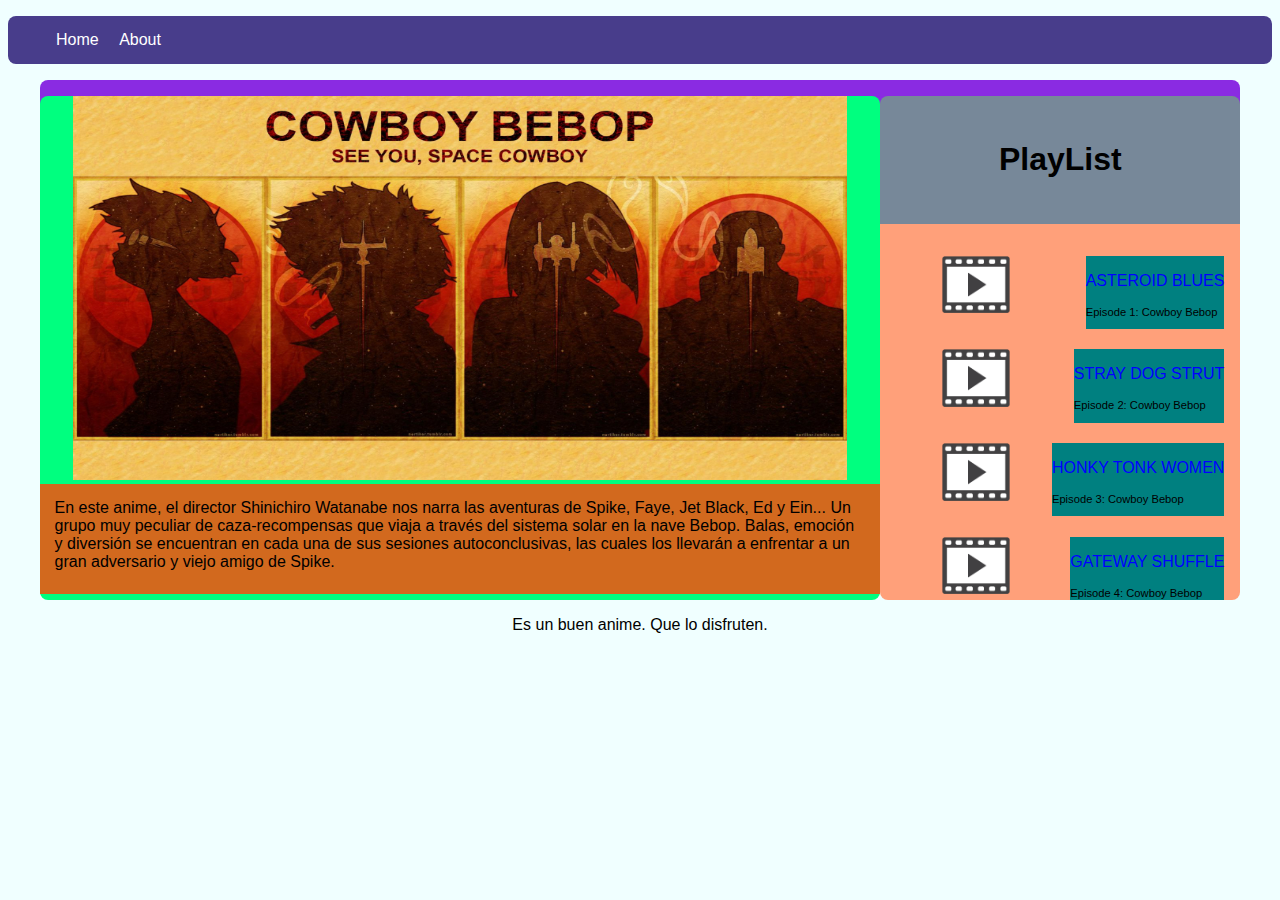
<file: index.html>
<!DOCTYPE html>
<html lang="en">

<head>
    <meta charset="UTF-8">
    <meta name="viewport" content="width=device-width, initial-scale=1.0">
    <meta http-equiv="X-UA-Compatible" content="ie=edge">
    <title>PlayList: Cowboy Bebop</title>
    <script type="text/javascript" src="js/main.js"></script>
    <link rel="stylesheet" href="css/main.css">
</head>

<body>

    <head id="main-header">
        <div id="contanier-header">
            <nav id="main-nav">
                <ul id="ban-list">
                    <li class="op_list">
                        <a href="teamWork.html">Home</a>
                    </li>
                    <li class="op_list">
                        <a href="about.html">About</a>
                    </li>
                </ul>
            </nav>
        </div>
    </head>

    <div id="conteiner" class="playlist">
        <div id="div-izq" class="playlist">
            <div id="div-video">
                <img id="img-inicio" src="img/cowboybebop.jpg" alt="">
            </div>
            <div id="desc-video">
                En este anime, el director Shinichiro Watanabe nos narra las aventuras de Spike, Faye, Jet Black, Ed y Ein... Un grupo muy
                peculiar de caza-recompensas que viaja a través del sistema solar en la nave Bebop. Balas, emoción y diversión
                se encuentran en cada una de sus sesiones autoconclusivas, las cuales los llevarán a enfrentar a un gran
                adversario y viejo amigo de Spike.
            </div>
        </div>

        <div id="div-der" class="playlist">
            <div id="title-playlist">
                <h1>PlayList</h1>
            </div>
            <!-- <nav id="nav-playlist">-->
                <div id="pds">

                <ul id="nav-spwan">
                    <li>
                        <div class="cont-videoop" onclick="loadVideo(1);">
                            <div class="div-icon-play">

                            </div>
                            <img class="img-min" src="img/icon_video.png" alt="">
                            <div class="mini-desc-video">
                                <p class="title-mini-desc">Asteroid Blues</p>
                                <p class="desc-mini-desc">Episode 1: Cowboy Bebop</p>
                            </div>
                        </div>
                    </li>
                    <li>
                        <div class="cont-videoop" onclick="loadVideo(2);">
                            <div class="div-icon-play">

                            </div>
                            <img class="img-min" src="img/icon_video.png" alt="">
                            <div class="mini-desc-video">
                                <p class="title-mini-desc">Stray Dog Strut</p>
                                <p class="desc-mini-desc">Episode 2: Cowboy Bebop</p>
                            </div>
                        </div>
                    </li>
                    <li>
                        <div class="cont-videoop" onclick="loadVideo(3);">
                            <div class="div-icon-play">

                            </div>
                            <img class="img-min" src="img/icon_video.png" alt="">
                            <div class="mini-desc-video">
                                <p class="title-mini-desc">Honky Tonk Women</p>
                                <p class="desc-mini-desc">Episode 3: Cowboy Bebop</p>
                            </div>
                        </div>
                    </li>
                    <li>
                        <div class="cont-videoop" onclick="loadVideo(4);">
                            <div class="div-icon-play">

                            </div>
                            <img class="img-min" src="img/icon_video.png" alt="">
                            <div class="mini-desc-video">
                                <p class="title-mini-desc">Gateway Shuffle</p>
                                <p class="desc-mini-desc">Episode 4: Cowboy Bebop</p>
                            </div>
                        </div>
                    </li>
                    <li>
                        <div class="cont-videoop" onclick="loadVideo(5);">
                            <div class="div-icon-play">

                            </div>
                            <img class="img-min" src="img/icon_video.png" alt="">
                            <div class="mini-desc-video">
                                <p class="title-mini-desc">Ballad of Fallen Angels</p>
                                <p class="desc-mini-desc">Episode 5: Cowboy Bebop</p>
                            </div>
                        </div>
                    </li>
                    <li>
                        <div class="cont-videoop" onclick="loadVideo(6);">
                            <div class="div-icon-play">

                            </div>
                            <img class="img-min" src="img/icon_video.png" alt="">
                            <div class="mini-desc-video">
                                <p class="title-mini-desc">Sympathy for the Devil</p>
                                <p class="desc-mini-desc">Episode 6: Cowboy Bebop</p>
                            </div>
                        </div>
                    </li>
                    <li>
                        <div class="cont-videoop" onclick="loadVideo(7);">
                            <div class="div-icon-play">

                            </div>
                            <img class="img-min" src="img/icon_video.png" alt="">
                            <div class="mini-desc-video">
                                <p class="title-mini-desc">Heavy Metal Queen</p>
                                <p class="desc-mini-desc">Episode 7: Cowboy Bebop</p>
                            </div>
                        </div>
                    </li>
                    <li>
                        <div class="cont-videoop" onclick="loadVideo(8);">
                            <div class="div-icon-play">

                            </div>
                            <img class="img-min" src="img/icon_video.png" alt="">
                            <div class="mini-desc-video">
                                <p class="title-mini-desc">Waltz for Venus</p>
                                <p class="desc-mini-desc">Episode 8: Cowboy Bebop</p>
                            </div>
                        </div>
                    </li>
                    <li>
                        <div class="cont-videoop" onclick="loadVideo(9);">
                            <div class="div-icon-play">

                            </div>
                            <img class="img-min" src="img/icon_video.png" alt="">
                            <div class="mini-desc-video">
                                <p class="title-mini-desc">Jamming with Edward</p>
                                <p class="desc-mini-desc">Episode 9: Cowboy Bebop</p>
                            </div>
                        </div>
                    </li>
                    <li>
                        <div class="cont-videoop" onclick="loadVideo(10);">
                            <div class="div-icon-play">

                            </div>
                            <img class="img-min" src="img/icon_video.png" alt="">
                            <div class="mini-desc-video">
                                <p class="title-mini-desc">Ganymede Elegy</p>
                                <p class="desc-mini-desc">Episode 10: Cowboy Bebop</p>
                            </div>
                        </div>
                    </li>
                </ul>
                </div>
            <!--</nav> -->
        </div>
    </div>

    <footer>
        <div id="pie-pagina">
            Es un buen anime. Que lo disfruten.
        </div>
    </footer>

</body>

</html>
</file>
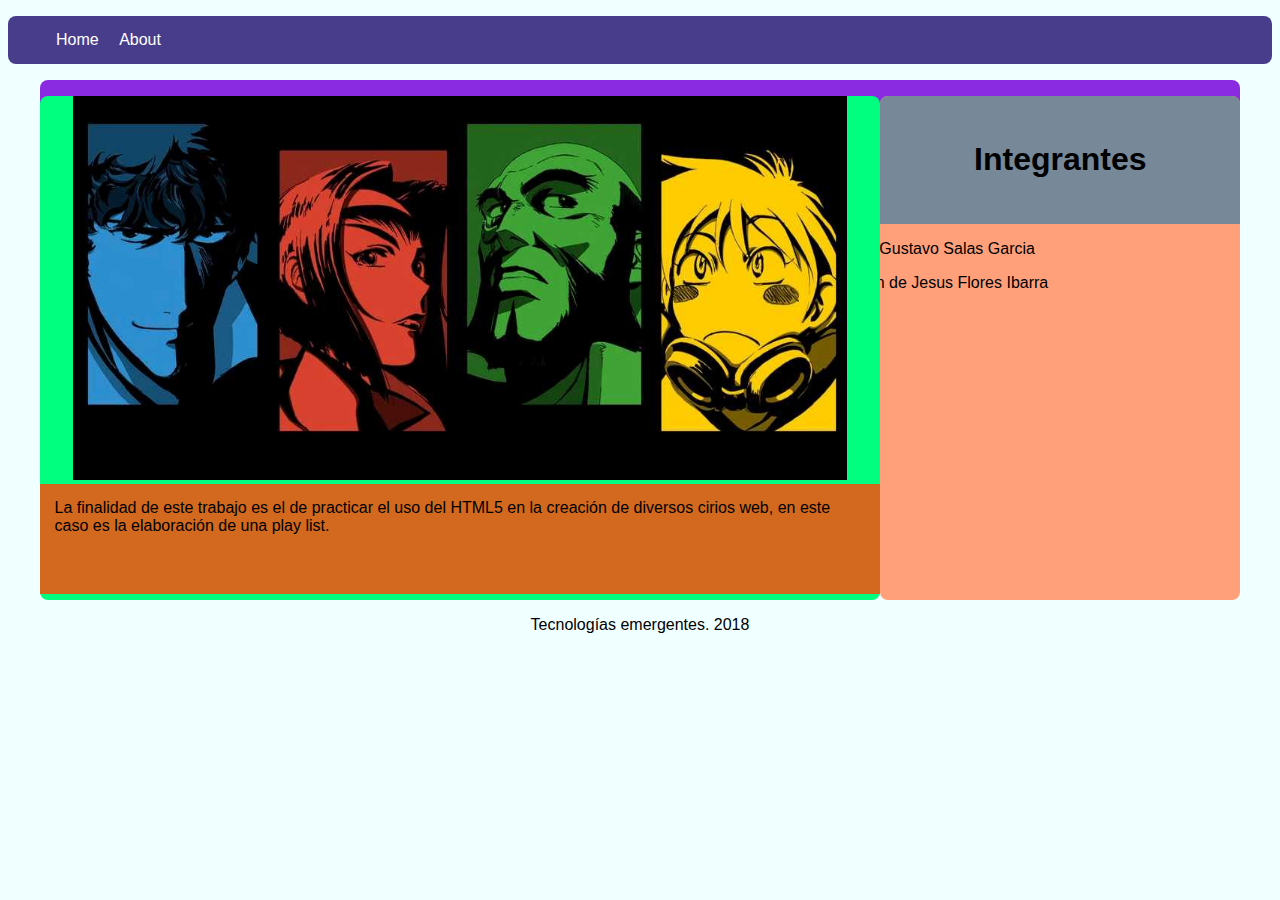
<file: about.html>
<!DOCTYPE html>
<html lang="en">

<head>
    <meta charset="UTF-8">
    <meta name="viewport" content="width=device-width, initial-scale=1.0">
    <meta http-equiv="X-UA-Compatible" content="ie=edge">
    <title>PlayList: Cowboy Bebop</title>
    <script type="text/javascript" src="js/main.js"></script>
    <link rel="stylesheet" href="css/main.css">
</head>

<body>

    <head id="main-header">
        <div id="contanier-header">
            <nav id="main-nav">
                <ul id="ban-list">
                    <li class="op_list">
                        <a href="teamWork.html">Home</a>
                    </li>
                    <li class="op_list">
                        <a href="about.html">About</a>
                    </li>
                </ul>
            </nav>
        </div>
    </head>

    <div id="conteiner" class="playlist">
        <div id="div-izq" class="playlist">
            <div id="div-video">
                <img id="img-inicio" src="img/Cowboy-bebop.jpg" alt="">
            </div>
            <div id="desc-video">
                    La finalidad de este trabajo es el de practicar el uso del 
                    HTML5 en la creación de diversos cirios web, en este caso es la elaboración de una play list. 
            </div>
        </div>

        <div id="div-der" class="playlist">
            <div id="title-playlist">
                <h1>Integrantes</h1>
            </div>
            <nav id="nav-playlist">
                    <div class="mini-desc-nombre">
                        <p class="nombre">Juan Gustavo Salas Garcia</p>
                        <p class="nombre">Martin de Jesus Flores Ibarra</p>
                       
                    </div>
            </nav>
        </div>
    </div>

    <footer>
        <div id="pie-pagina">
                Tecnologías emergentes. 2018
        </div>
    </footer>

</body>

</html>
</file>
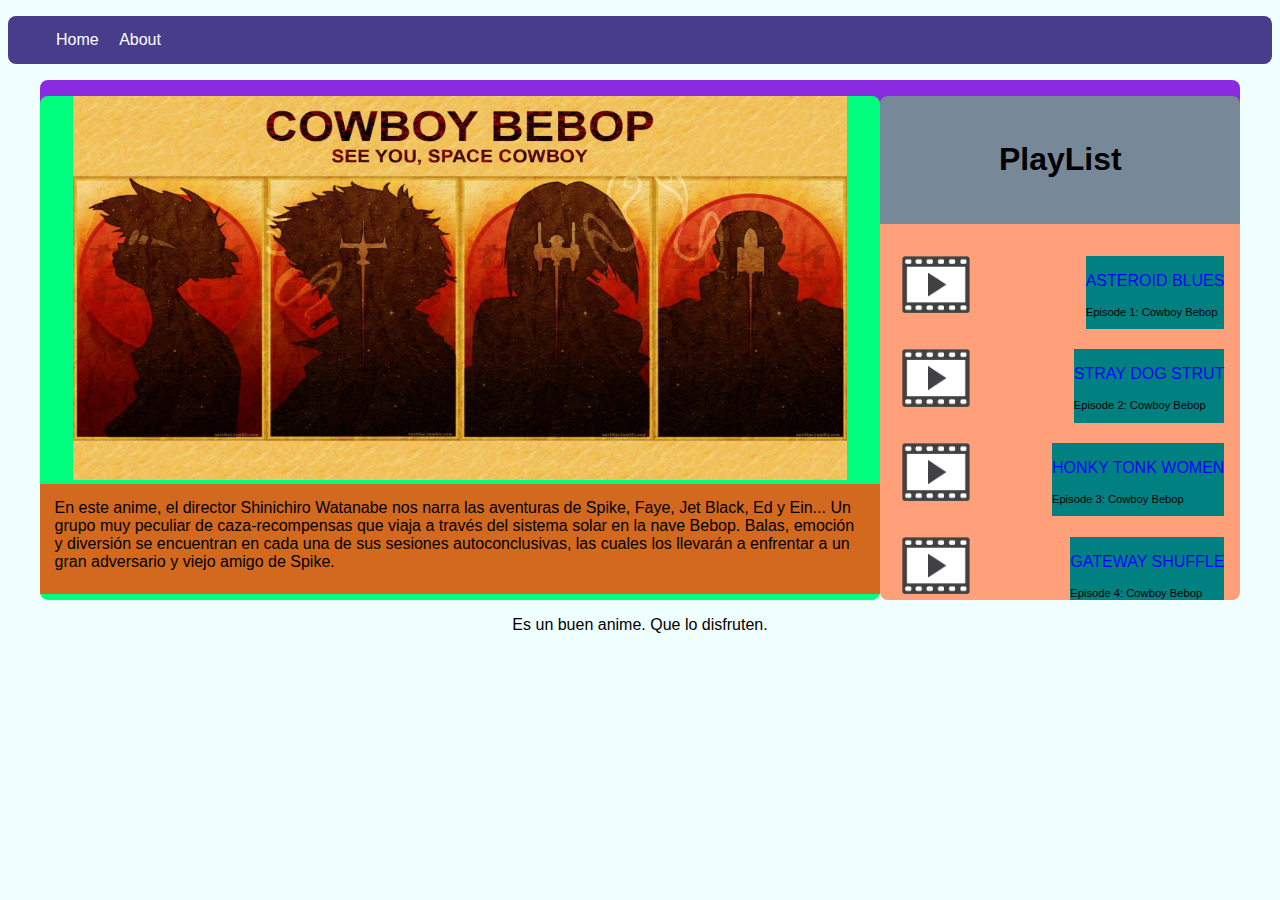
<file: teamWork.html>
<!DOCTYPE html>
<html lang="en">

<head>
    <meta charset="UTF-8">
    <meta name="viewport" content="width=device-width, initial-scale=1.0">
    <meta http-equiv="X-UA-Compatible" content="ie=edge">
    <title>PlayList: Cowboy Bebop</title>
    <script type="text/javascript" src="js/main.js"></script>
    <link rel="stylesheet" href="css/main.css">
</head>

<body>

    <head id="main-header">
        <div id="contanier-header">
            <nav id="main-nav">
                <ul id="ban-list">
                    <li class="op_list">
                        <a href="teamWork.html">Home</a>
                    </li>
                    <li class="op_list">
                        <a href="about.html">About</a>
                    </li>
                </ul>
            </nav>
        </div>
    </head>

    <div id="conteiner" class="playlist">
        <div id="div-izq" class="playlist">
            <div id="div-video">
                <img id="img-inicio" src="img/cowboybebop.jpg" alt="">
            </div>
            <div id="desc-video">
                En este anime, el director Shinichiro Watanabe nos narra las aventuras de Spike, Faye, Jet Black, Ed y Ein... Un grupo muy
                peculiar de caza-recompensas que viaja a través del sistema solar en la nave Bebop. Balas, emoción y diversión
                se encuentran en cada una de sus sesiones autoconclusivas, las cuales los llevarán a enfrentar a un gran
                adversario y viejo amigo de Spike.
            </div>
        </div>

        <div id="div-der" class="playlist">
            <div id="title-playlist">
                <h1>PlayList</h1>
            </div>
            <nav id="nav-playlist">
                <ul>
                    <li>
                        <div class="cont-videoop" onclick="loadVideo(1);">
                            <div class="div-icon-play">

                            </div>
                            <img class="img-min" src="img/icon_video.png" alt="">
                            <div class="mini-desc-video">
                                <p class="title-mini-desc">Asteroid Blues</p>
                                <p class="desc-mini-desc">Episode 1: Cowboy Bebop</p>
                            </div>
                        </div>
                    </li>
                    <li>
                        <div class="cont-videoop" onclick="loadVideo(2);">
                            <div class="div-icon-play">

                            </div>
                            <img class="img-min" src="img/icon_video.png" alt="">
                            <div class="mini-desc-video">
                                <p class="title-mini-desc">Stray Dog Strut</p>
                                <p class="desc-mini-desc">Episode 2: Cowboy Bebop</p>
                            </div>
                        </div>
                    </li>
                    <li>
                        <div class="cont-videoop" onclick="loadVideo(3);">
                            <div class="div-icon-play">

                            </div>
                            <img class="img-min" src="img/icon_video.png" alt="">
                            <div class="mini-desc-video">
                                <p class="title-mini-desc">Honky Tonk Women</p>
                                <p class="desc-mini-desc">Episode 3: Cowboy Bebop</p>
                            </div>
                        </div>
                    </li>
                    <li>
                        <div class="cont-videoop" onclick="loadVideo(4);">
                            <div class="div-icon-play">

                            </div>
                            <img class="img-min" src="img/icon_video.png" alt="">
                            <div class="mini-desc-video">
                                <p class="title-mini-desc">Gateway Shuffle</p>
                                <p class="desc-mini-desc">Episode 4: Cowboy Bebop</p>
                            </div>
                        </div>
                    </li>
                    <li>
                        <div class="cont-videoop" onclick="loadVideo(5);">
                            <div class="div-icon-play">

                            </div>
                            <img class="img-min" src="img/icon_video.png" alt="">
                            <div class="mini-desc-video">
                                <p class="title-mini-desc">Ballad of Fallen Angels</p>
                                <p class="desc-mini-desc">Episode 5: Cowboy Bebop</p>
                            </div>
                        </div>
                    </li>
                    <li>
                        <div class="cont-videoop" onclick="loadVideo(6);">
                            <div class="div-icon-play">

                            </div>
                            <img class="img-min" src="img/icon_video.png" alt="">
                            <div class="mini-desc-video">
                                <p class="title-mini-desc">Sympathy for the Devil</p>
                                <p class="desc-mini-desc">Episode 6: Cowboy Bebop</p>
                            </div>
                        </div>
                    </li>
                    <li>
                        <div class="cont-videoop" onclick="loadVideo(7);">
                            <div class="div-icon-play">

                            </div>
                            <img class="img-min" src="img/icon_video.png" alt="">
                            <div class="mini-desc-video">
                                <p class="title-mini-desc">Heavy Metal Queen</p>
                                <p class="desc-mini-desc">Episode 7: Cowboy Bebop</p>
                            </div>
                        </div>
                    </li>
                    <li>
                        <div class="cont-videoop" onclick="loadVideo(8);">
                            <div class="div-icon-play">

                            </div>
                            <img class="img-min" src="img/icon_video.png" alt="">
                            <div class="mini-desc-video">
                                <p class="title-mini-desc">Waltz for Venus</p>
                                <p class="desc-mini-desc">Episode 8: Cowboy Bebop</p>
                            </div>
                        </div>
                    </li>
                    <li>
                        <div class="cont-videoop" onclick="loadVideo(9);">
                            <div class="div-icon-play">

                            </div>
                            <img class="img-min" src="img/icon_video.png" alt="">
                            <div class="mini-desc-video">
                                <p class="title-mini-desc">Jamming with Edward</p>
                                <p class="desc-mini-desc">Episode 9: Cowboy Bebop</p>
                            </div>
                        </div>
                    </li>
                    <li>
                        <div class="cont-videoop" onclick="loadVideo(10);">
                            <div class="div-icon-play">

                            </div>
                            <img class="img-min" src="img/icon_video.png" alt="">
                            <div class="mini-desc-video">
                                <p class="title-mini-desc">Ganymede Elegy</p>
                                <p class="desc-mini-desc">Episode 10: Cowboy Bebop</p>
                            </div>
                        </div>
                    </li>
                </ul>
            </nav>
        </div>
    </div>

    <footer>
        <div id="pie-pagina">
            Es un buen anime. Que lo disfruten.
        </div>
    </footer>

</body>

</html>
</file>
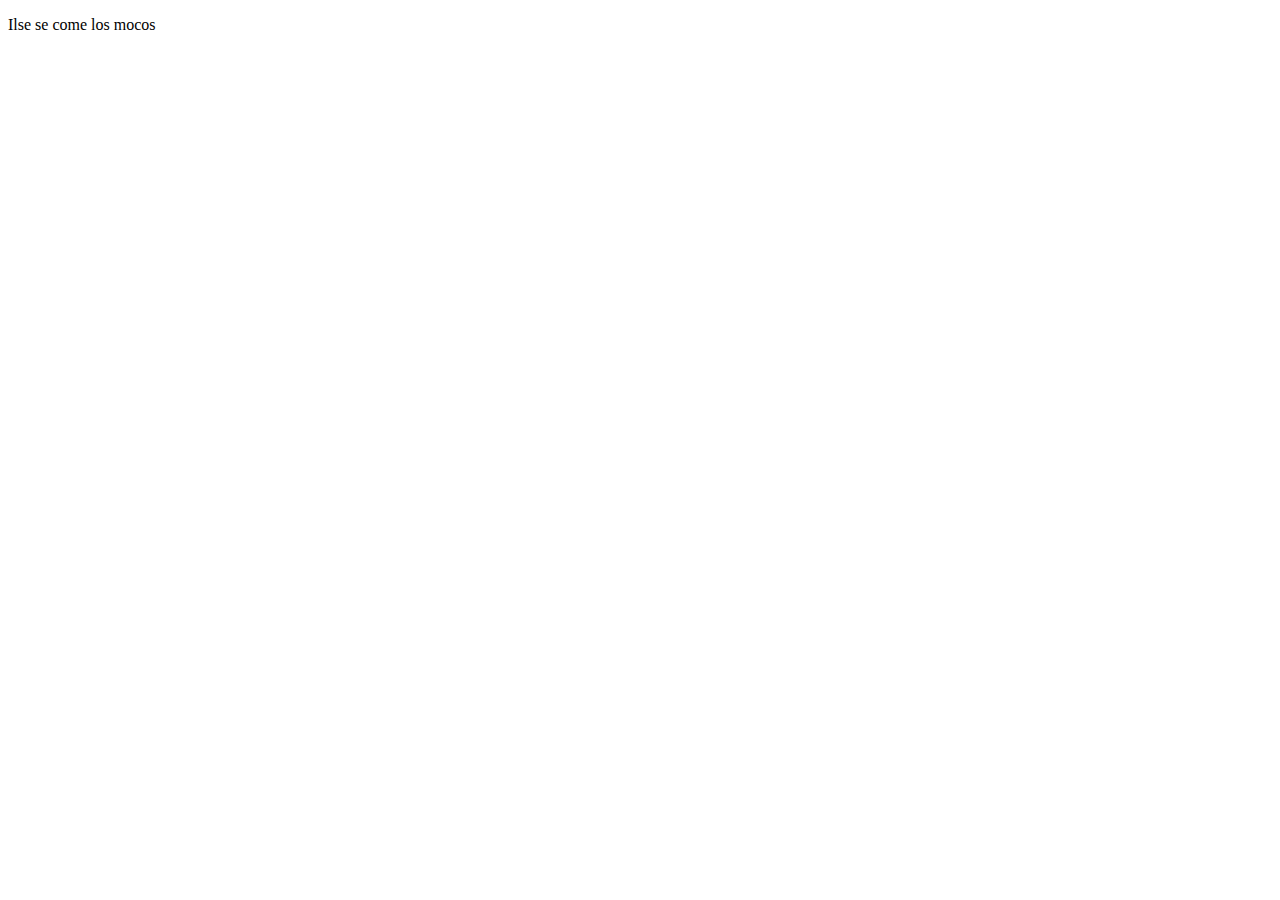
<file: workteam.html>
<!DOCTYPE html>
<html lang="en">
<head>
    <meta charset="UTF-8">
    <meta name="viewport" content="width=device-width, initial-scale=1.0">
    <meta http-equiv="X-UA-Compatible" content="ie=edge">
    <title>Doc de ilse</title>
</head>
<body>
    <p>Ilse se come los mocos </p>
</body>
</html>
</file>
<file: css/main.css>
body{  /*General*/
    font-family: Verdana, Geneva, Tahoma, sans-serif;
    background-color: azure;
}

/*navegacion, enlaces y listas*/
nav[id="main-nav"]{
    background-color: darkslateblue;
    border-radius: 0.5em;
}

nav[id="main-nav"] ul[id="ban-list"] li[class="op_list"] {
    display: inline-block;
}

nav[id="main-nav"] ul[id="ban-list"] li[class="op_list"] a{
    color: white;
    display: block;
    line-height: 2em;
    padding: 0.5em 0.5em;
    text-decoration: none;
}

nav[id="main-nav"] a:hover{
    color: lightskyblue;
}

/*Contenedores*/
#conteiner{
    width: 95%;
    margin: 1em auto;
    border-radius: 0.5em;
    background:blueviolet;
}

.playlist {
    height: 31.5em;
}

#div-izq{
    width: 70%;
    float:left;
    margin: 1em auto;
    border-radius: 0.5em;
    background: springgreen;
}

#div-der{
    width: 30%;
    float:right;
    margin: 1em auto;
    border-radius: 0.5em;
    background: lightsalmon;
    overflow: auto;
}

.img-min {
    height: 3.6em;
    width: 5em;
}

li {
    list-style-type: none;
}

#nav-playlist {
    text-align: left;
    margin-left: -2.5em;
}

.cont-videoop {
    padding: 1em;
}

.cont-videoop:hover {
    background-color: blueviolet;
}

#title-playlist {
    text-align: center;
    background-color: lightslategrey;
    padding: 1.5em;
}

.mini-desc-video {
    float: right;
    background-color:teal;
}

video {
    height: 25em;
    width: 100%;
}

img[id="img-inicio"] {
    height: 24em;
    width: 92%;
}

#div-video {
    text-align: center;
}

p[class="title-mini-desc"] {
    text-transform: uppercase;
    color: blue;
}

p[class="desc-mini-desc"] {
    font-size: .7em;
}

#desc-video {
    padding: 15px;
    overflow: auto;
    background-color: chocolate;
    height: 5em;
}

#pie-pagina {
    text-align: center;
}

.iconimg {
    height: 25px;
    width: 25px;
}
</file>
